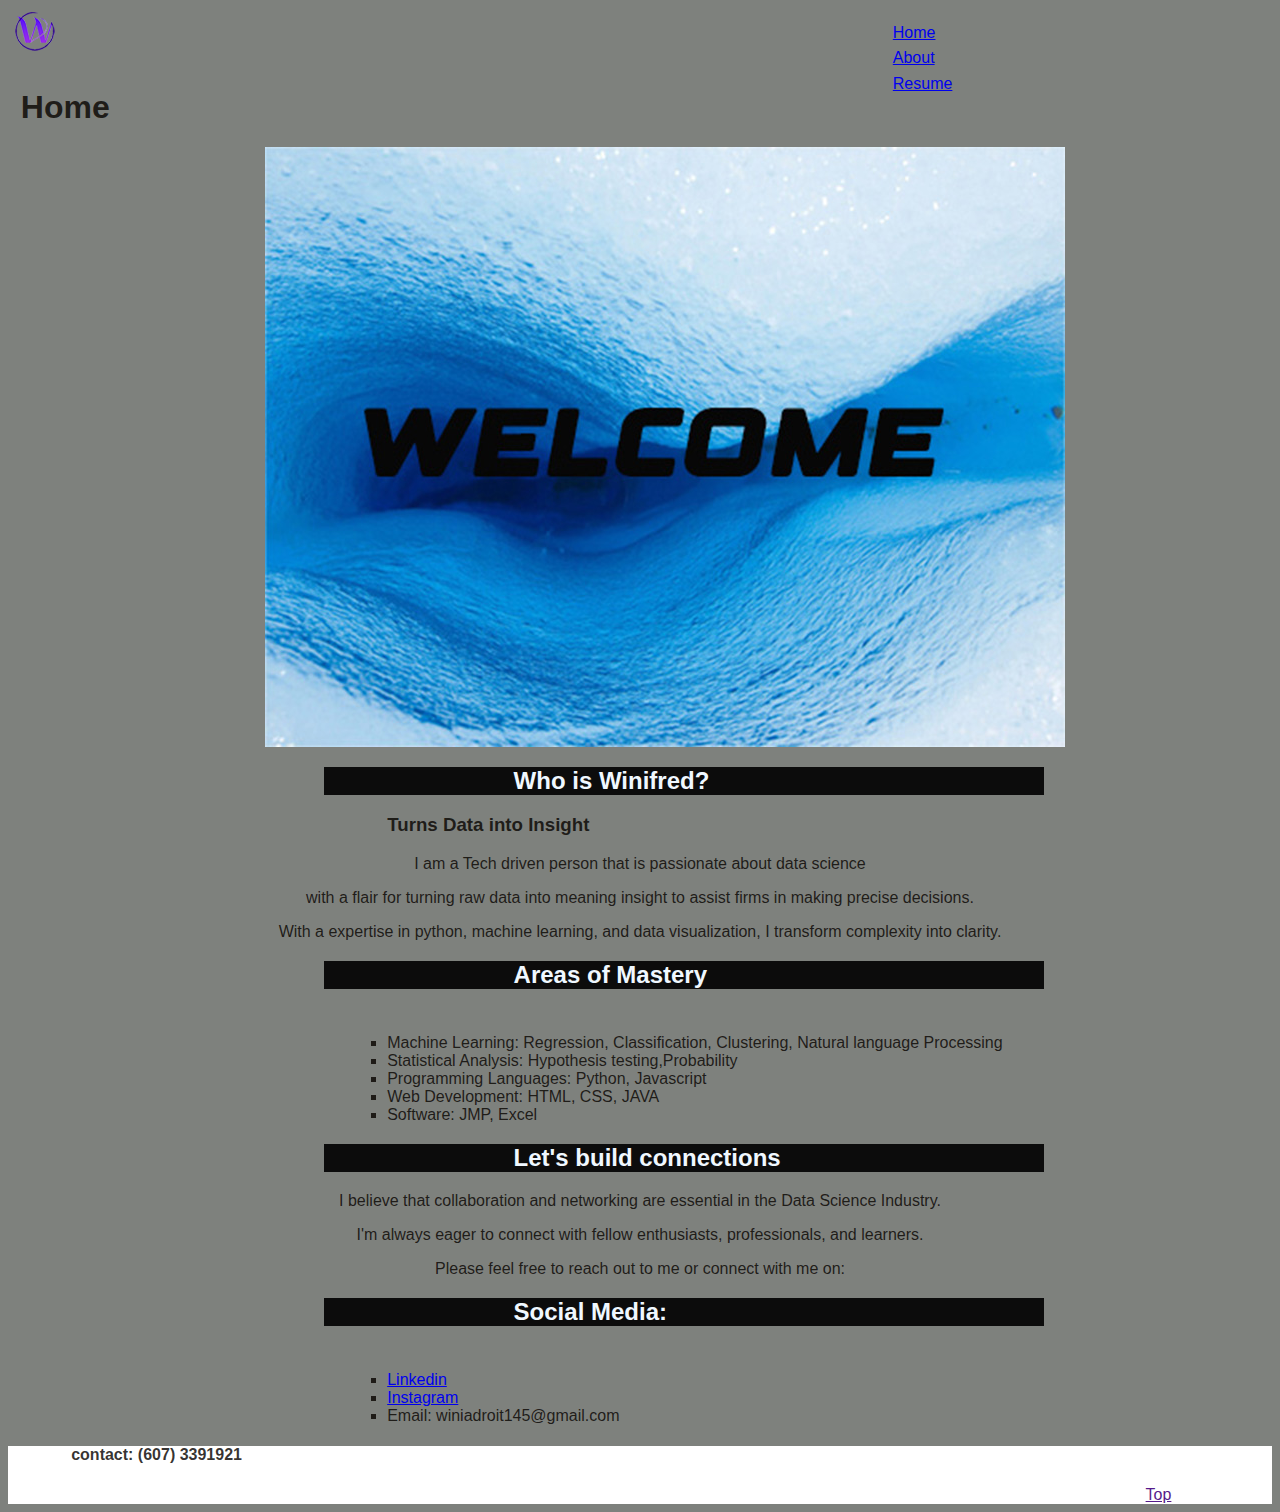
<file: wa77-project1-main/index.html>
<!DOCTYPE html>
<html lang="en">

<head>
  <link rel="stylesheet"
  type="text/css"
  href="styles/site.css">
  <meta charset="UTF-8">
  <meta name="viewport" content="width=device-width, initial-scale=1">

<title>TODO</title>
</head>

<body>
  <header>
    <nav class="nav_bar">
      <ul>
        <li><a href="index.html">Home</a></li>
        <li><a href="about.html">About</a></li>
        <li><a href="resume.html">Resume</a></li>
      </ul>
    </nav>
    <picture class="logo">
      <img src="images/logo@.png" alt='logo' >
    </picture>
<!--source (original work)Winifred-->
  </header>
  <main>
    <h1>Home</h1>
    <picture class="welcome">
      <img src="images/welcome.jpg" alt='welcome' width="800" height="600">
    </picture>
    <!--source (original work)Winifred-->
    <h2> Who is Winifred?</h2>
    <h3>Turns Data into Insight</h3>
      <p>I am a Tech driven person that is passionate about data science</p>
      <p>
        with a flair for turning raw data into meaning insight to assist firms in making precise decisions.
      </p>
      <p>
        With a expertise in python, machine learning, and data visualization, I transform complexity into clarity.
      </p>
    <h2> Areas of Mastery</h2>
      <ul>
        <li>Machine Learning: Regression, Classification, Clustering, Natural language Processing</li>
        <li>Statistical Analysis: Hypothesis testing,Probability</li>
        <li>Programming Languages: Python, Javascript</li>
        <li>Web Development: HTML, CSS, JAVA</li>
        <li>Software: JMP, Excel</li>
      </ul>
    <h2>Let's build connections</h2>
      <p>
        I believe that collaboration and networking are essential in the Data Science Industry.
      </p>
      <p>I'm always eager to connect with fellow enthusiasts, professionals, and learners.</p>
      <p>
        Please feel free to reach out to me or connect with me on:
      </p>
    <h2>Social Media:</h2>
      <ul>
        <li><a href="https://linkedin.com/in/winifred-agyei" target = '_blank'>Linkedin</a></li>
       <li><a href="https://instagram.com/wini_yaa27?igshid=OGQ5ZDc20DK2ZA==K2ZA==" target = '_blank'>Instagram</a></li>
       <li>Email: winiadroit145@gmail.com</li>
      </ul>
  </main>
  <footer class = "footer">
        <h4 class="contact">contact: (607) 3391921</h4>
        <a href="" class = 'nav_bar' id = 'Top'>Top</a>
  </footer>
</body>
</html>
<!--source https://www.w3schools.com/css/css_grid.asp -->
<!--source https://stackoverflow.design/product/base/spacing/ -->
</file>
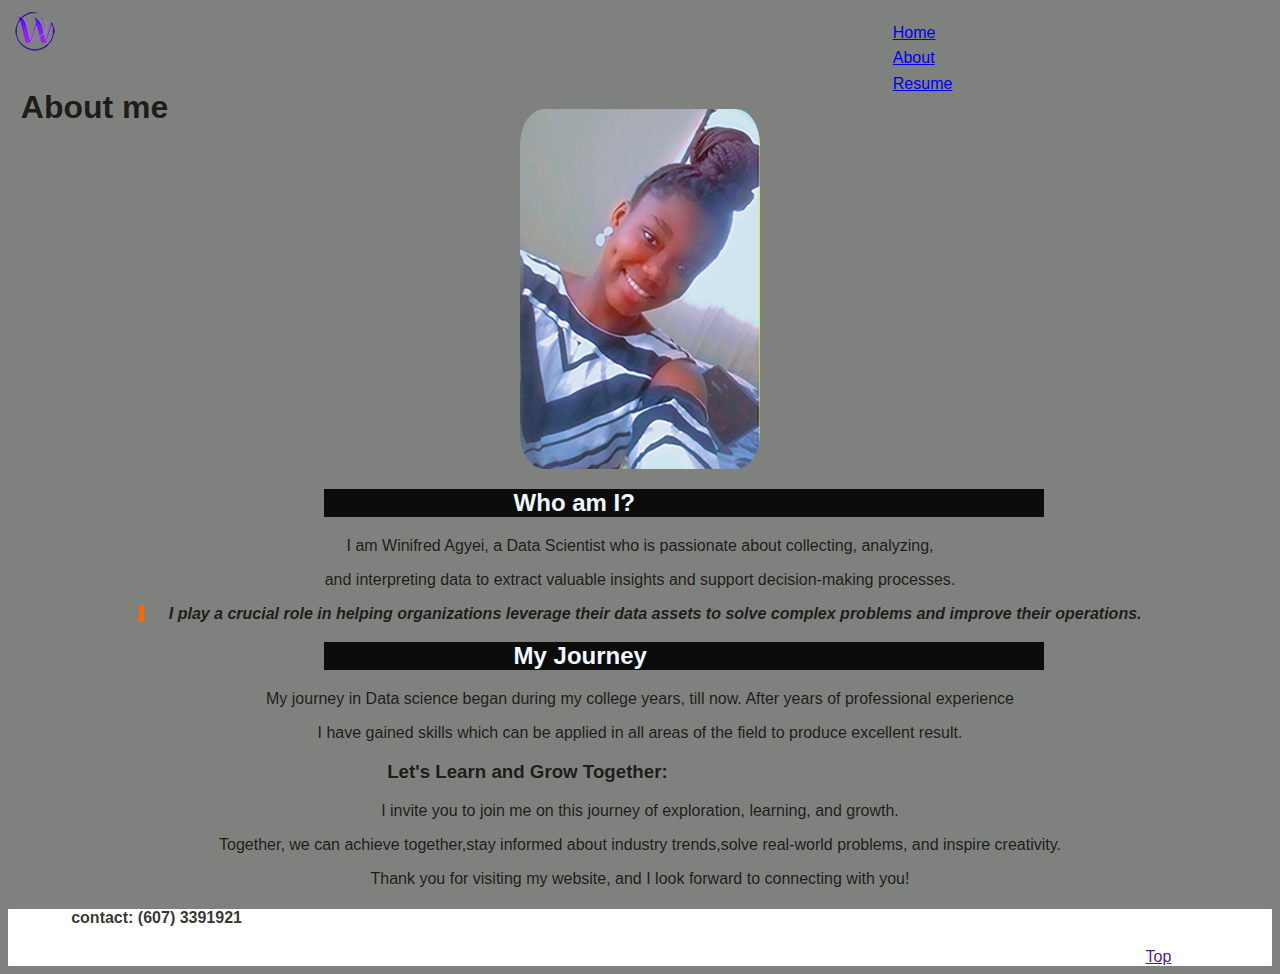
<file: wa77-project1-main/about.html>
<!DOCTYPE html>
<html lang="en">

<head>
  <link rel="stylesheet"
  type="text/css"
  href="styles/site.css" >
  <meta charset="UTF-8">
  <meta name="viewport" content="width=device-width, initial-scale=1">

  <title>TODO</title>
</head>
<body>
  <header>
    <nav class="lo1">
        <ul>
          <li><a href="index.html">Home</a></li>
          <li><a href="about.html">About</a></li>
          <li><a href="resume.html">Resume</a></li>
        </ul>
      </nav>
      <picture class="logo">
        <img src="images/logo@.png" alt='logo' >
      </picture>
      <!--source (original work)Winifred-->
      <h1>About me</h1>
 </header>
 <main>
    <picture class="Me">
      <img src="images/pic.jpg" alt='my picture' >
    </picture>
    <!--source (original work)Winifred-->
      <h2>Who am I?</h2>
      <p>
        I am Winifred Agyei, a Data Scientist who is passionate about collecting, analyzing,
      </p>
      <p>
        and interpreting data to extract valuable insights and support decision-making processes.
      </p>
      <p><em>
        I play a crucial role in helping organizations leverage their data assets to solve complex problems and improve their operations.
      </em></p>
      <h2>My Journey</h2>
      <p>
        My journey in Data science began during my college years, till now. After years of professional experience
      </p>
      <p>
        I have gained skills which can be applied in all areas of the field to produce excellent result.
      </p>
      <h3>Let's Learn and Grow Together:</h3>
      <p>
        I invite you to join me on this journey of exploration, learning, and growth.
      </p>
      <p>
        Together, we can achieve together,stay informed about industry trends,solve real-world problems, and inspire creativity.</p>
      <p>
          Thank you for visiting my website, and I look forward to connecting with you!
      </p>
  </main>
  <footer class = "footer">
    <h4>contact: (607) 3391921</h4>
    <a href="" class = 'nav_bar' id = 'Top'>Top</a>
</footer>
</body>
</html>
</file>
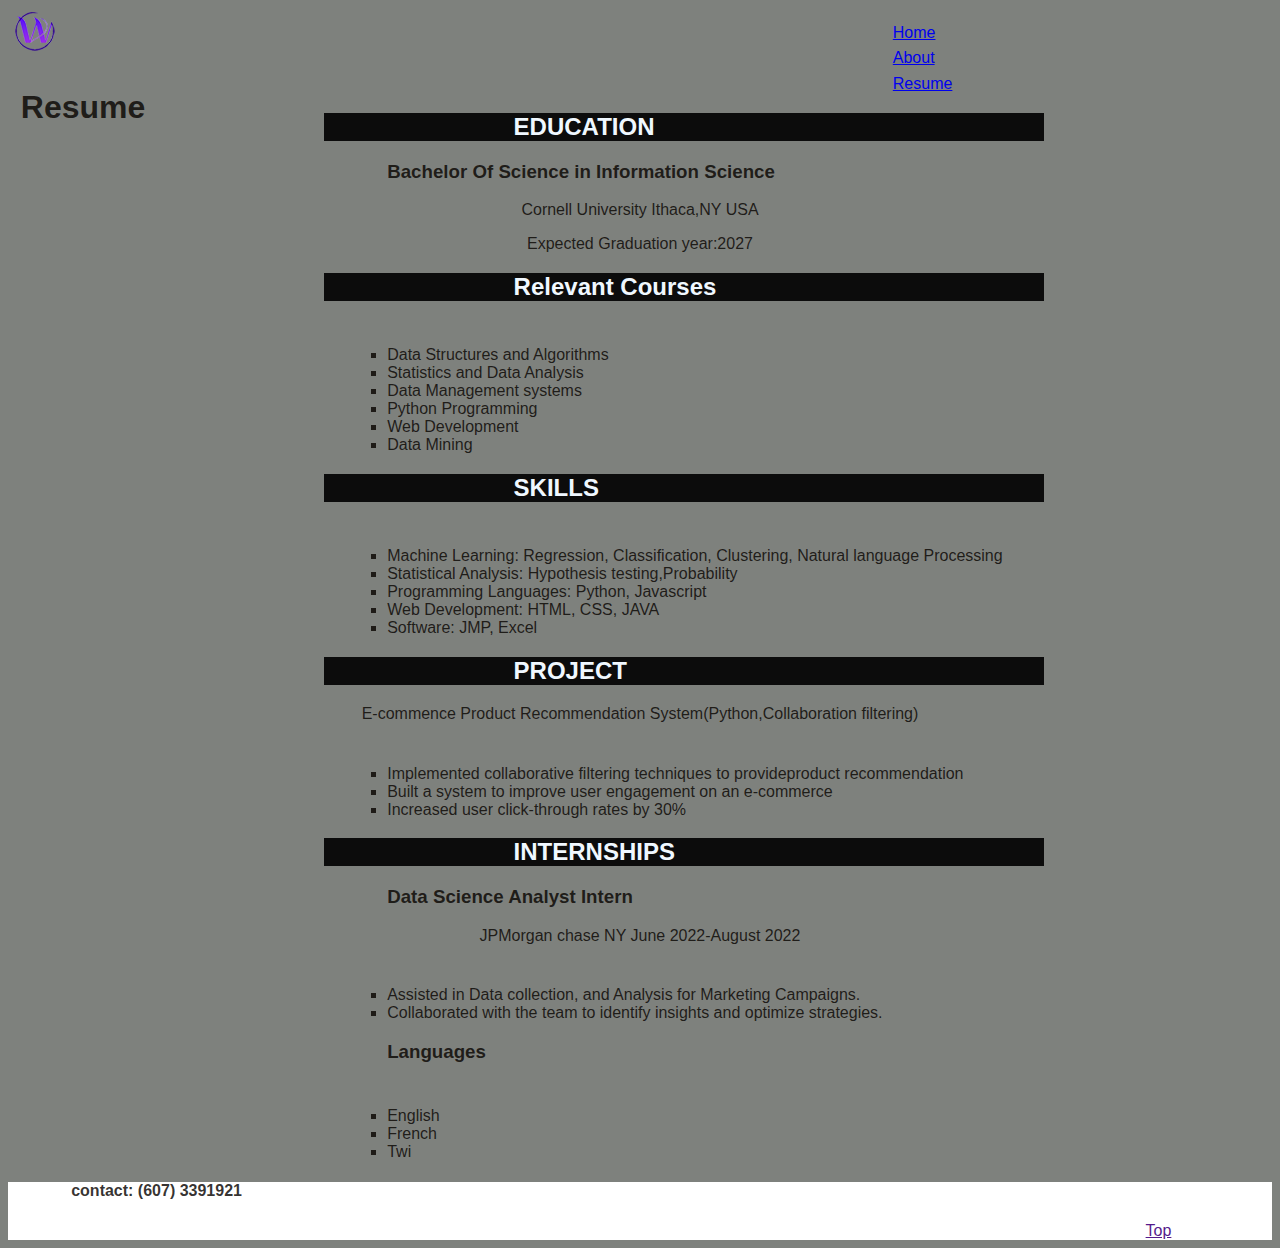
<file: wa77-project1-main/resume.html>
<!DOCTYPE html>
<html lang="en">

<head>
  <link rel="stylesheet"
  type="text/css"
  href="styles/site.css" >
  <meta charset="UTF-8">
  <meta name="viewport" content="width=device-width, initial-scale=1">

  <title>TODO</title>
</head>

<body>
  <header>
    <nav>
        <ul>
          <li><a href="index.html">Home</a></li>
          <li><a href="about.html">About</a></li>
          <li><a href="resume.html">Resume</a></li>
        </ul>
    </nav>
      <picture class="logo">
        <img src="images/logo@.png" alt='logo' >
      </picture>
      <!--source (original work)Winifred-->
      <h1>Resume</h1>
  </header>
    <h2>EDUCATION</h2>
    <h3>Bachelor Of Science in Information Science</h3>
    <p>Cornell University Ithaca,NY USA</p>
    <p>Expected Graduation year:2027</p>
    <h2>Relevant Courses</h2>
    <ul>
      <li>Data Structures and Algorithms</li>
      <li>Statistics and Data Analysis</li>
      <li>Data Management systems</li>
      <li>Python Programming</li>
      <li>Web Development</li>
      <li>Data Mining</li>
    </ul>
    <h2>SKILLS</h2>
    <ul>
      <li>Machine Learning: Regression, Classification, Clustering, Natural language Processing</li>
      <li>Statistical Analysis: Hypothesis testing,Probability</li>
      <li>Programming Languages: Python, Javascript</li>
      <li>Web Development: HTML, CSS, JAVA</li>
      <li>Software: JMP, Excel</li>
    </ul>
    <h2>PROJECT</h2>
    <P>E-commence Product Recommendation System(Python,Collaboration filtering)</P>
    <ul>
      <li>Implemented collaborative filtering techniques to provideproduct recommendation</li>
      <li>Built a system to improve user engagement on an e-commerce</li>
      <li>Increased user click-through rates by 30%</li>
    </ul>
    <h2>INTERNSHIPS</h2>
    <h3>Data Science Analyst Intern</h3>
    <p>JPMorgan chase NY June 2022-August 2022</p>
    <ul>
      <li>Assisted in Data collection, and Analysis for Marketing Campaigns.</li>
      <li>Collaborated with the team to identify insights and optimize strategies.</li>
    </ul>
    <h3>Languages</h3>
    <ul>
      <li>English</li>
      <li>French</li>
      <li>Twi</li>
    </ul>
    <footer class = "footer">
      <h4 class="contact">contact: (607) 3391921</h4>
      <a href="" class = 'nav_bar' id = 'Top'>Top</a>
</footer>
</body>
</html>
</file>
<file: wa77-project1-main/styles/site.css>
/*all elements in the body on a page */
body {
  background-color: #7e817d;
  color: #0a0603d3;
  font-family: Georgia, 'Lucida Sans', sans-serif;
  font-size: 16px;
}
/*h2 elements on all pages*/
h2 {
  color: aliceblue;
  background-color: #0c0c0c;
  padding-left: 15%;
  margin-left: 25%;
  margin-right: 18%;
}
/*nav element on all pages*/
nav ul li{
list-style: none;
padding-top: 2%;
}
nav ul li a:hover {
background-color: #f7f5f5;
}

/*all em elements on a page */
em {
  font-weight: bold;
  border-left: solid 5px #ff6600;
  padding-left: 2%;
}
/*welcome image on home on page */
picture.welcome img{
  display: block;
  width: 100%;
  height: auto;
  min-width: 400px;
  max-width: 800px;
  padding-top: 3%;
  padding-left: 4%;
  margin-left: auto;
  margin-right: auto;
}
/*logo all page */
 picture.logo img{
  top:0%;
  position: absolute;
  margin-left: 0%;
  margin-bottom: 0%;
}
/*all em elements on a page */
picture.Me img{
  display: block;
  border-radius: 10%;
  margin-left: auto;
  margin-right: auto;
}
/*all h1 elements on a page */
h1 {
  top: 7%;
  position:absolute;
  font-weight: bold;
  text-align: left;
  padding-top:5px;
  padding-left: 1%;
}
 /*all p elements on a page */
p{
  text-align: center;
}
 /*all h3 elements on a page */
h3{
  padding-left: 30%;
}
 /*all ul elements on a page */
ul{
  padding-left: 30%;
  padding-top: 2%;
  list-style: square;
}
 /*all nav elements on a page */
nav ul{
  padding:0%;
  margin-left:70%;
}
/*footer on all page */
footer {
  background-color:#ffffff;
}
/*nav elements on all pages */
nav .lo2{
  display: block;
  margin-left: auto;
  margin-right: auto;
  list-style: none;
  display: inline;
  margin-left: 20%;
}
/*all em elements on a page */
ul li a:hover {
    background-color: #b3f305;
}
/*paragraph element in footer*/
h4{
  padding-left: 5%;
}
#Top{
 padding-left: 90%;
}
footer {
  background-color: #ffffff;
}
</file>
